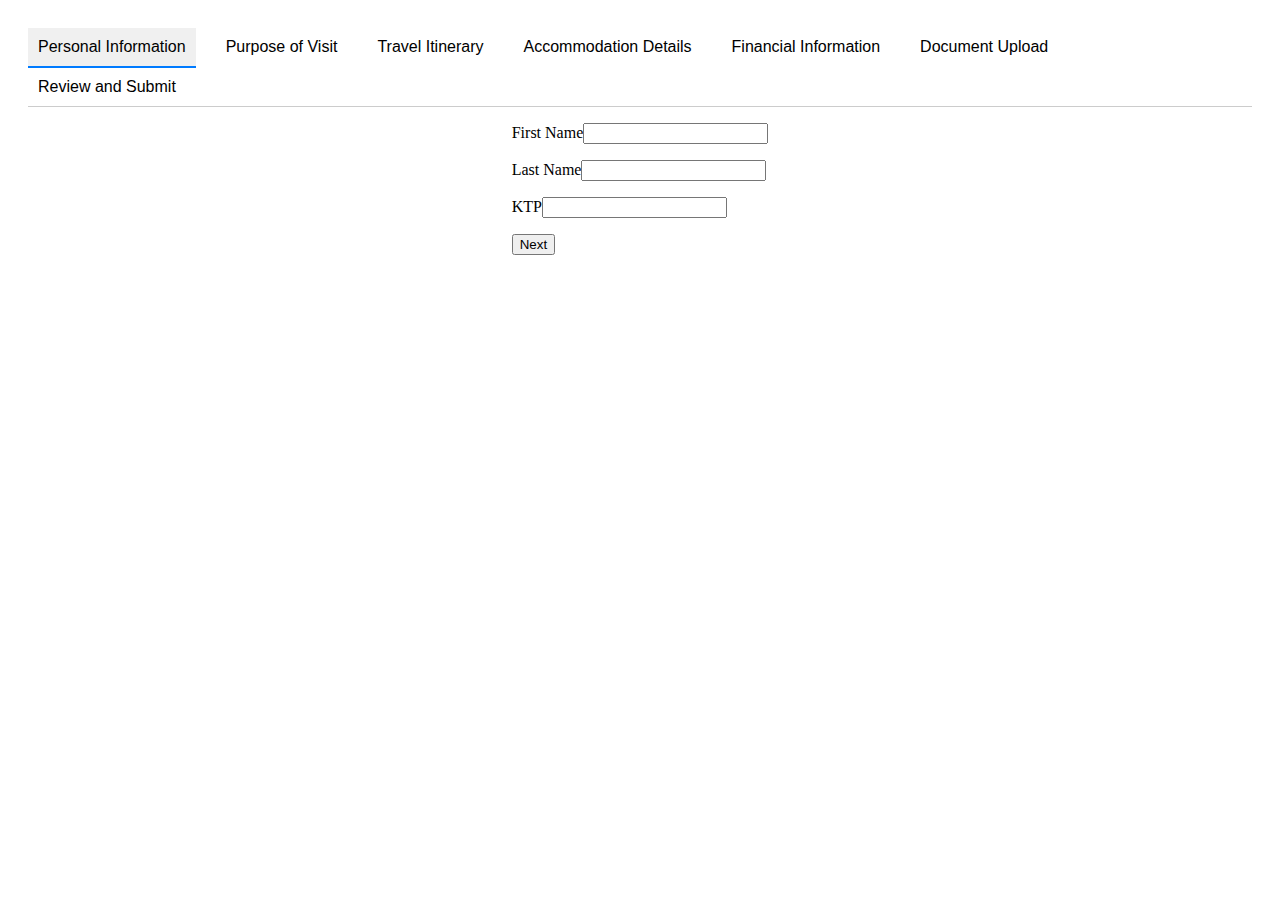
<file: index.html>
<!DOCTYPE html>
<html>
<head>
    <title>Visa Application</title>
    <link rel="stylesheet" href="style.css">
</head>
<body>
<div class="container">
    <nav>
        <ul>
        </ul>
    </nav>
    <section></section>
</div>

<script src="script.js"></script>
</body>
</html>
</file>
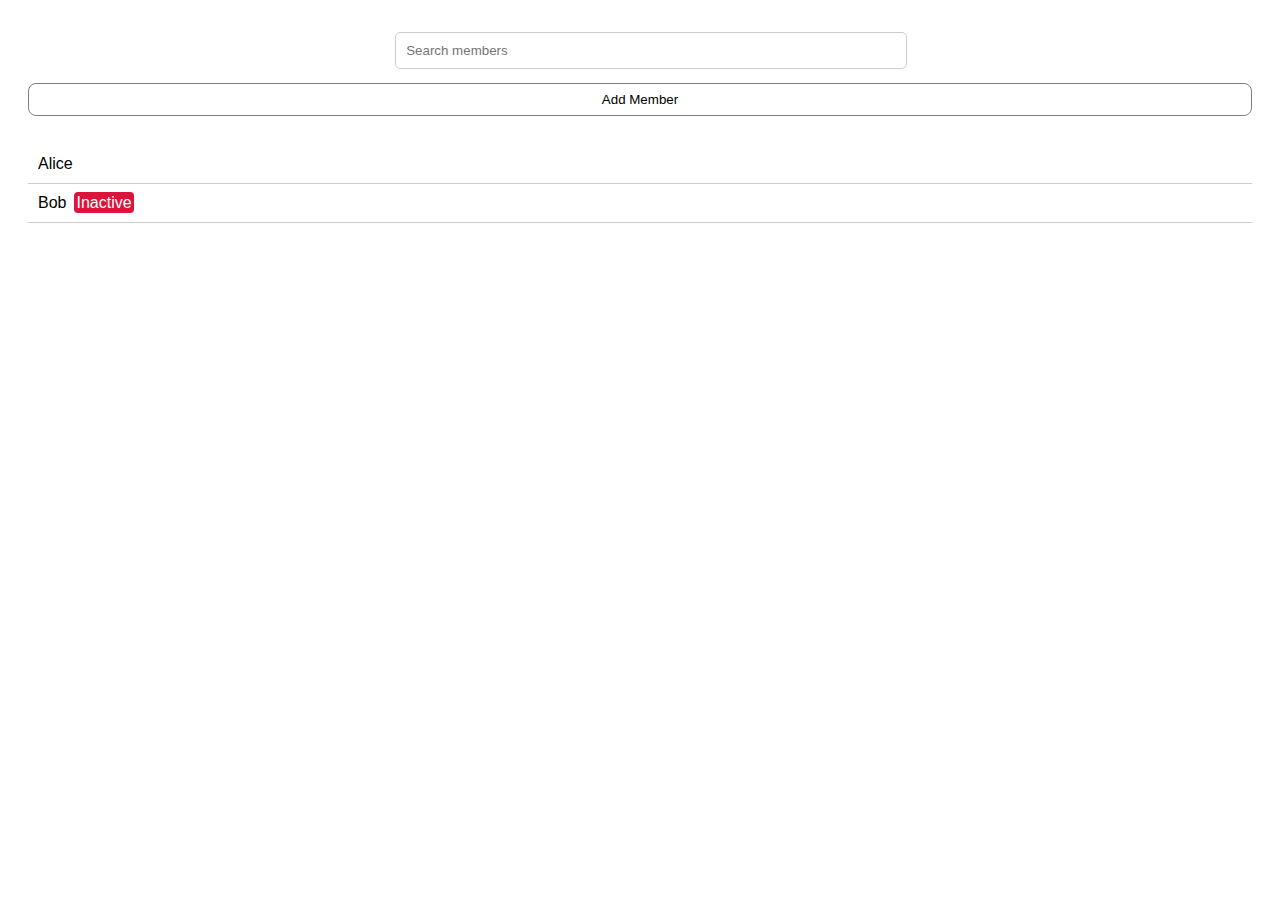
<file: index2.html>
<!DOCTYPE html>
<html>
<head>
    <title>Member List</title>
    <link rel="stylesheet" href="style2.css">
</head>
<body>
    <div id="popover" popover>
        <p>Edit successful!</p>
    </div>
    <search id="memberList" class="container">
        <div class="container__search">
            <input type="text" id="searchInput" placeholder="Search members">
        </div>
        <button id="add-member">Add Member</button>
    </search>

    <dialog id="editModal">
        <span class="close">&times;</span>
        <h2>Edit Member</h2>
        <form id="user-edit">
            <input type="text" name="username" placeholder="Username">
            <select name="active" form="user-edit">
                <option value="true">Active</option>
                <option value="false">Inactive</option>
            </select>
            <input type="submit" value="Save" />
        </form>
    </dialog>

    <script src="script2.js"></script>
</body>
</html>
</file>
<file: style.css>
.container {
    display: flex;
    flex-direction: column;
    align-items: center;
    padding: 20px;
}

nav ul {
    list-style: none;
    padding: 0;
    margin: 0;
    border-bottom: 1px solid #ccc;
}

nav li {
    display: inline-block;
    margin-right: 20px;
    padding: 10px;
    cursor: not-allowed;
    font-family: Arial, sans-serif;
}

nav li.visited {
    cursor: pointer;
}

nav li.active {
    background-color: #f0f0f0;
    border-bottom: 2px solid #007bff;
}

.step {
    display: none;
    padding: 20px;
    border: 1px solid #ccc;
    border-radius: 5px;
    box-shadow: 0 2px 5px rgba(0, 0, 0, 0.1);
}

.step.active {
    display: block;
    /*animation: fadeIn 0.5s ease-in-out;*/
}

.invalid {
    color: crimson;
}

@keyframes fadeIn {
    from {
        opacity: 0;
        transform: translateY(-20px);
    }
    to {
        opacity: 1;
        transform: translateY(0);
    }
}
</file>
<file: style2.css>
:popover-open {
    width: fit-content;
    height: fit-content;
    position: fixed;
    top: 3%;
    bottom: auto;
}

h2, #popover, .container {
    font-family: Arial, sans-serif;
}

.container {
    display: flex;
    justify-content: center;
    flex-direction: column;
    margin: 20px;
}

.chip-active {
    background: crimson;
    color: white;
    padding: 2px;
    border-radius: 4px;
    margin-left: 8px;
}

.container__search {
    padding: 1% 30% 0;
}

#add-member {
    margin: 1em 0;
    padding: 8px 0;
    background: white;
    border: 1px solid gray;
    border-radius: 8px;
    cursor: pointer;
}
#add-member:hover {
    background: #f0f0f0;
}

#searchInput {
    width: 100%;
    padding: 10px;
    border: 1px solid #ccc;
    border-radius: 5px;
}

#memberList ul {
    list-style: none;
    padding: 0;
}

#memberList li {
    cursor: pointer;
    padding: 10px;
    border-bottom: 1px solid #ccc;
    transition: background-color 0.3s ease-in-out;
}

#memberList li:hover {
    background-color: #f0f0f0;
}

#editModal {
    justify-content: center;
    align-items: center;
    background-color: #fff;
    padding: 20px;
    border-radius: 5px;
    border: none;
    box-shadow: 0 2px 5px rgba(0, 0, 0, 0.3);
}
#editModal::backdrop {
    background-color: rgba(0, 0, 0, 0.5);
}
#editModal form {
    display: flex;
    flex-direction: column;
    row-gap: 8px;
}
input[name='username']:user-invalid, select:user-invalid {
    border: 2px solid crimson;
}
input[name='username']:user-valid, select:user-valid {
    border: 2px solid green;
}

.close {
    position: absolute;
    top: 10px;
    right: 10px;
    font-size: 20px;
    cursor: pointer;
    color: #aaa;
}

#popover {
    border: none;
    background-color: #f0f0f0;
    padding: 10px;
    border-radius: 5px;
    box-shadow: 0 2px 5px rgba(0, 0, 0, 0.3);
}
</file>
